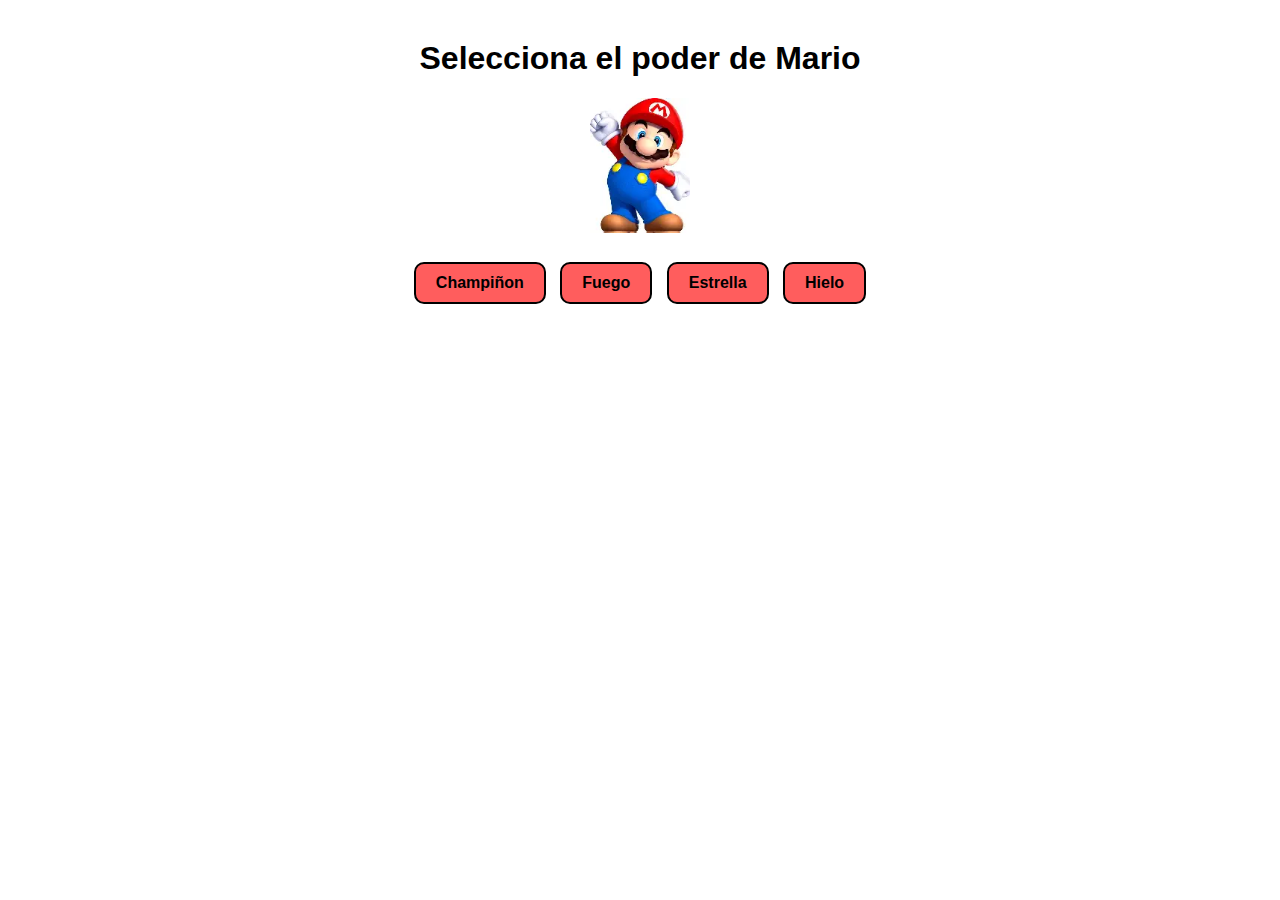
<file: Practica 3/index.html>
<!DOCTYPE html>
<html lang="es">
<head>
  <meta charset="UTF-8">
  <meta name="viewport" content="width=device-width, initial-scale=1.0">
  <title>Mario Powers</title>
  <link rel="stylesheet" href="style.css">
</head>
<body>
  <h1>Selecciona el poder de Mario</h1>

  <div class="main">
    <img id="mario" src="Mario.webp" alt="Mario" class="mario-img">
  </div>

  <div class="buttons">
    <button onclick="cambiarPoder('champiñon')">Champiñon</button>
    <button onclick="cambiarPoder('fuego')">Fuego</button>
    <button onclick="cambiarPoder('estrella')">Estrella</button>
    <button onclick="cambiarPoder('hielo')">Hielo</button>
  </div>

  <script src="script.js"></script>
</body>
</html>
</file>
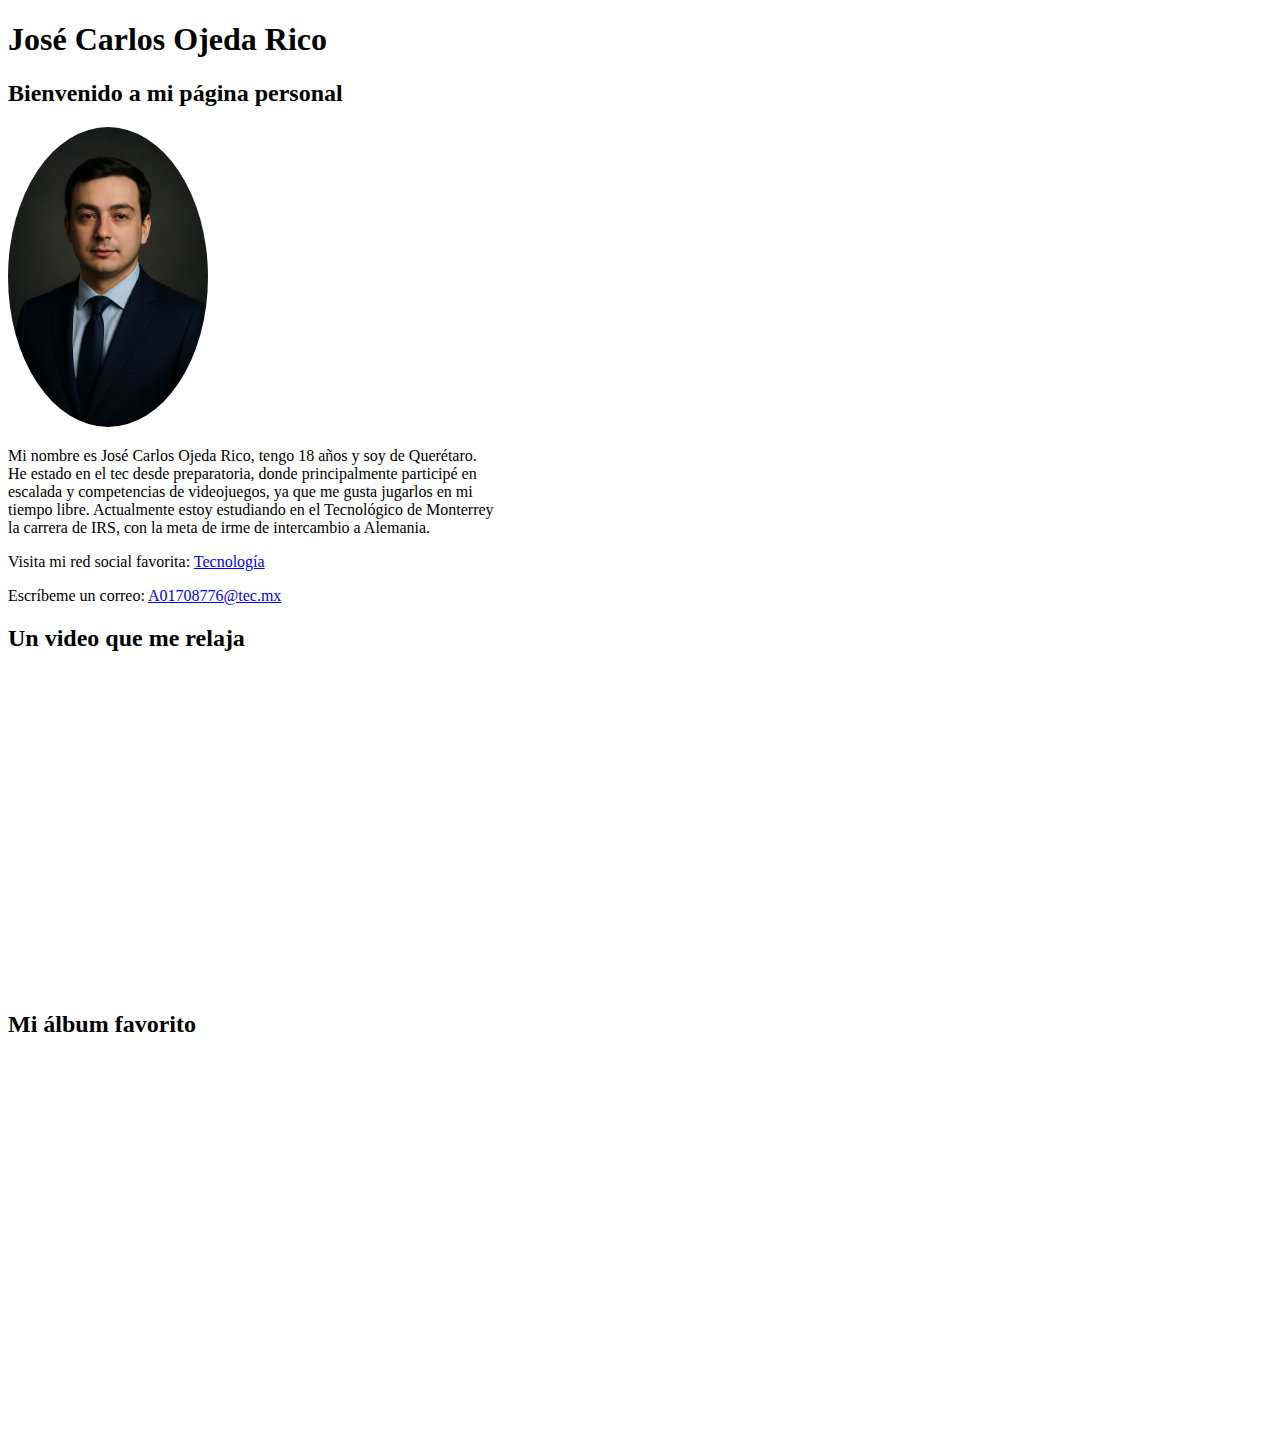
<file: Practica 1/PaginaWeb.html>
<!DOCTYPE html>
<html lang="es">
<head>
    <meta charset="UTF-8">
    <meta name="viewport" content="width=device-width, initial-scale=1.0">
    <title>Acerca de mí</title>
</head>
<body >

    <h1>José Carlos Ojeda Rico</h1>
    <h2>Bienvenido a mi página personal</h2>

    <img src="Avatar.png" alt="Mi avatar" width="200" style="border-radius: 50%;">

    <p>
        Mi nombre es José Carlos Ojeda Rico, tengo 18 años y soy de Querétaro. <br>
        He estado en el tec desde preparatoria, donde principalmente participé en <br>
        escalada y competencias de videojuegos, ya que me gusta jugarlos en mi <br>
        tiempo libre. Actualmente estoy estudiando en el Tecnológico de Monterrey <br>
        la carrera de IRS, con la meta de irme de intercambio a Alemania.
    </p>

    <p>
        Visita mi red social favorita:
        <a href="https://www.instagram.com/tech/" target="_blank">Tecnología</a>
    </p>

    <p>
        Escríbeme un correo: 
        <a href="mailto:A01708776@tec.mx">A01708776@tec.mx</a>
    </p>

    <h2>Un video que me relaja</h2>
    <iframe width="560" height="315" 
        src="https://www.youtube.com/embed/BfUkeJuq4YQ" 
        title="Video" 
        frameborder="0" 
        allowfullscreen>
    </iframe>

    <h2>Mi álbum favorito</h2>
    <iframe 
        style="border-radius: 12px;" 
        src="https://open.spotify.com/embed/album/1C2h7mLntPSeVYciMRTF4a?utm_source=generator" 
        width="320" 
        height="360" 
        frameborder="0" 
        allowfullscreen 
        allow="autoplay; clipboard-write; encrypted-media; fullscreen; picture-in-picture" 
        loading="lazy">
    </iframe>

</body>
</html>
</file>
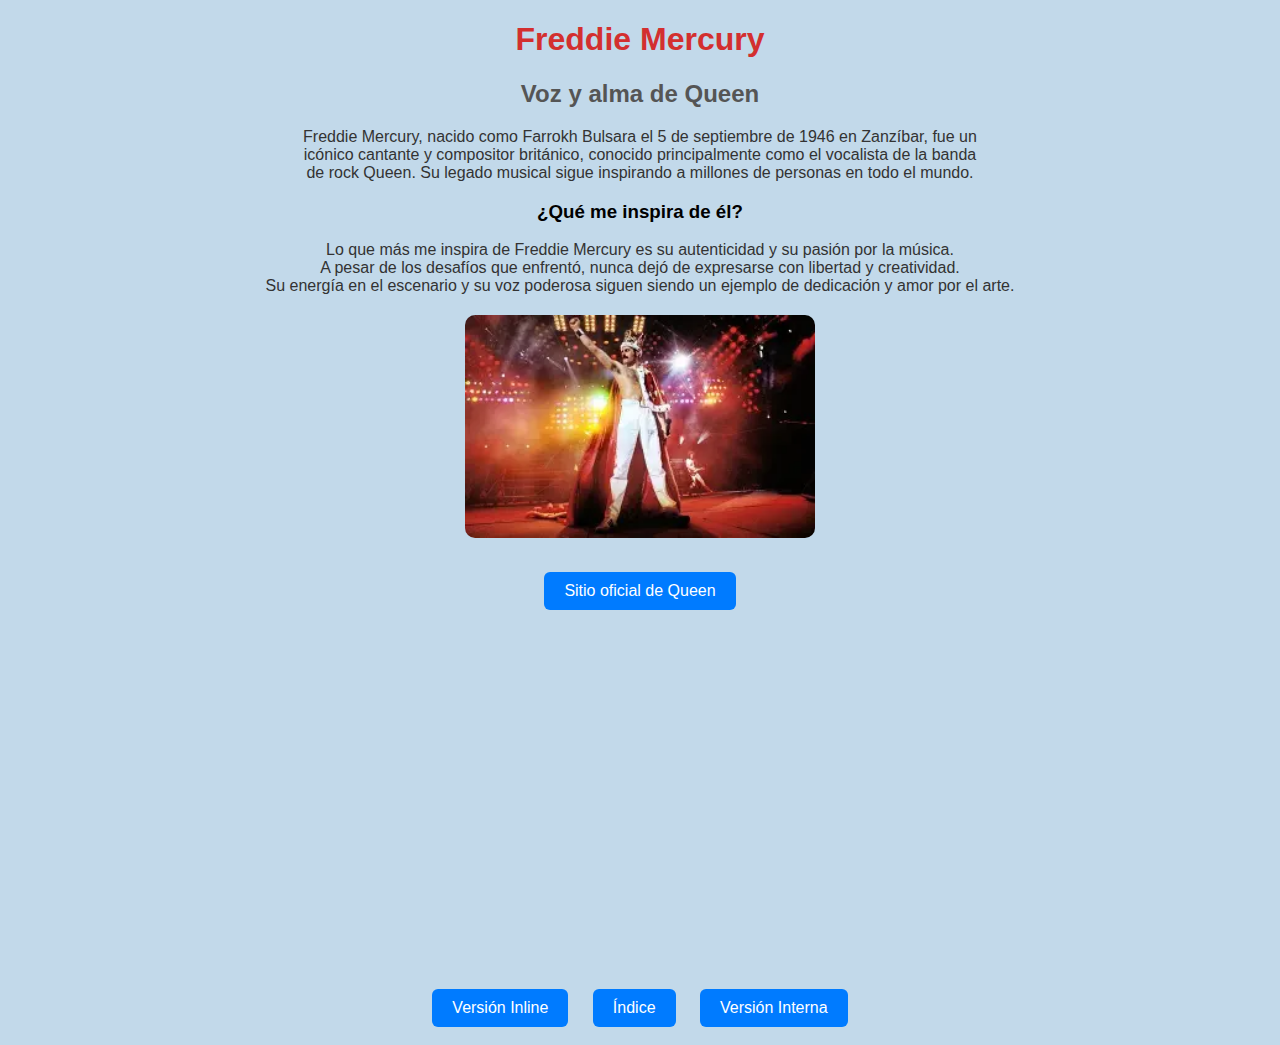
<file: Practica 2/externa.html>
<!DOCTYPE html>
<html lang="es">
<head>
  <meta charset="UTF-8">
  <meta name="viewport" content="width=device-width, initial-scale=1.0">
  <title>Artista Favorito - Externa</title>
  <link rel="stylesheet" href="style.css">
</head>
<body>

  <h1>Freddie Mercury</h1>
  <h2>Voz y alma de Queen</h2>

  <p>
    Freddie Mercury, nacido como Farrokh Bulsara el 5 de septiembre de 1946 en Zanzíbar, fue un <br>
    icónico cantante y compositor británico, conocido principalmente como el vocalista de la banda <br>
    de rock Queen. Su legado musical sigue inspirando a millones de personas en todo el mundo.<br>
  </p>

  <h3>¿Qué me inspira de él?</h3>

  <p>
    Lo que más me inspira de Freddie Mercury es su autenticidad y su pasión por la música. <br>
    A pesar de los desafíos que enfrentó, nunca dejó de expresarse con libertad y creatividad. <br>
    Su energía en el escenario y su voz poderosa siguen siendo un ejemplo de dedicación y amor por el arte.<br>
  </p>

  <img src="Freddie.webp" alt="Freddie Mercury">

  <p>
    <a href="https://www.queenonline.com/" target="_blank">Sitio oficial de Queen</a>
  </p>

  <iframe
    src="https://www.youtube.com/embed/QeZdHwyYyl8"
    title="Freddie Mercury: The King of Queen"
    frameborder="0"
    allowfullscreen>
  </iframe>

  <div class="nav">
    <a href="inline.html">Versión Inline</a>
    <a href="indice.html">Índice</a>
    <a href="interna.html">Versión Interna</a>
  </div>

</body>
</html>
</file>
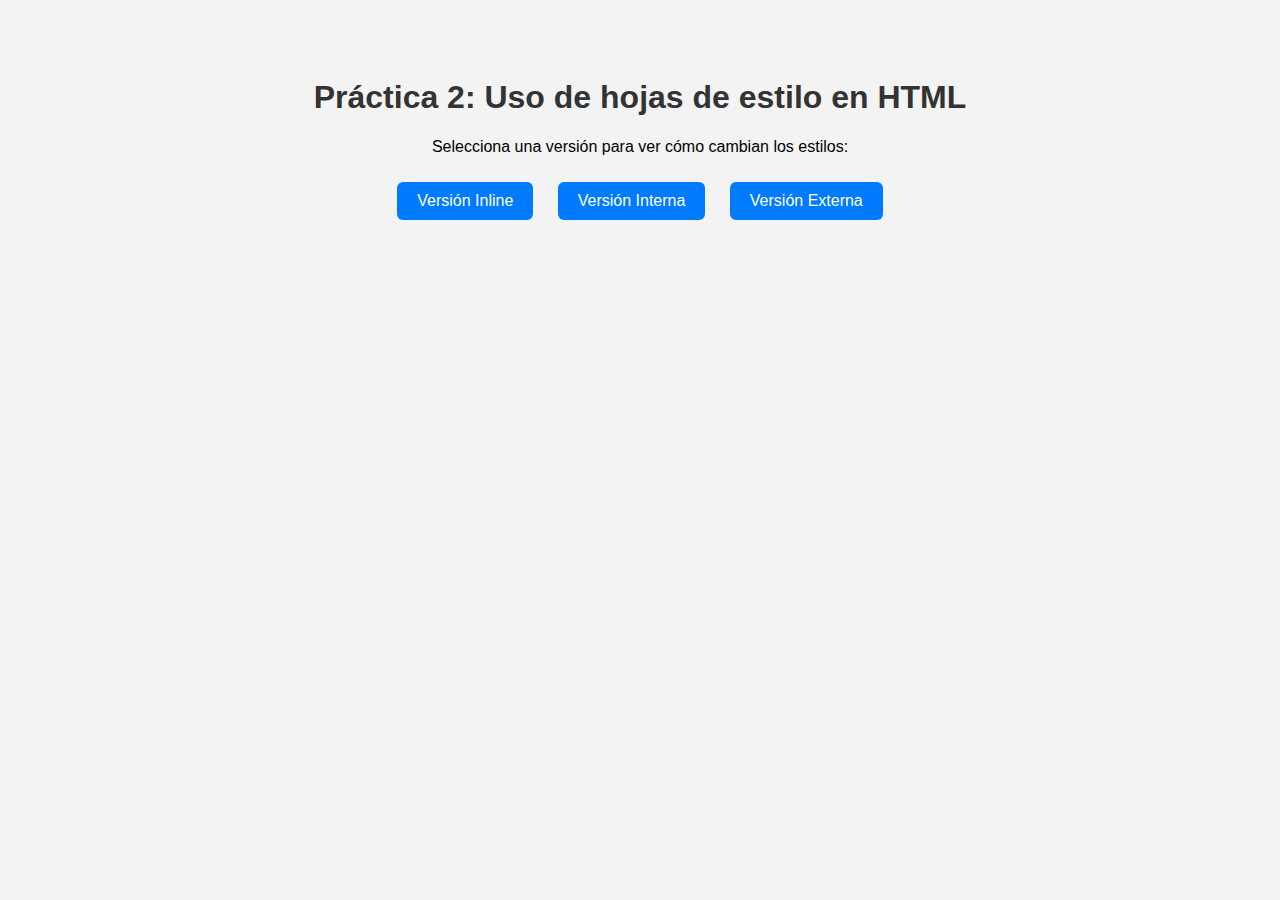
<file: Practica 2/indice.html>
<!DOCTYPE html>
<html lang="es">
<head>
  <meta charset="UTF-8">
  <meta name="viewport" content="width=device-width, initial-scale=1.0">
  <title>Práctica 2 - Hojas de estilo</title>
  <style>
    body {
      font-family: Arial, sans-serif;
      background: #f3f3f3;
      text-align: center;
      padding: 50px;
    }
    h1 {
      color: #333;
    }
    a {
      display: inline-block;
      margin: 10px;
      padding: 10px 20px;
      background: #007bff;
      color: white;
      text-decoration: none;
      border-radius: 6px;
    }
    a:hover {
      background: #0056b3;
    }
  </style>
</head>
<body>
  <h1>Práctica 2: Uso de hojas de estilo en HTML</h1>
  <p>Selecciona una versión para ver cómo cambian los estilos:</p>
  <a href="inline.html">Versión Inline</a>
  <a href="interna.html">Versión Interna</a>
  <a href="externa.html">Versión Externa</a>
</body>
</html>
</file>
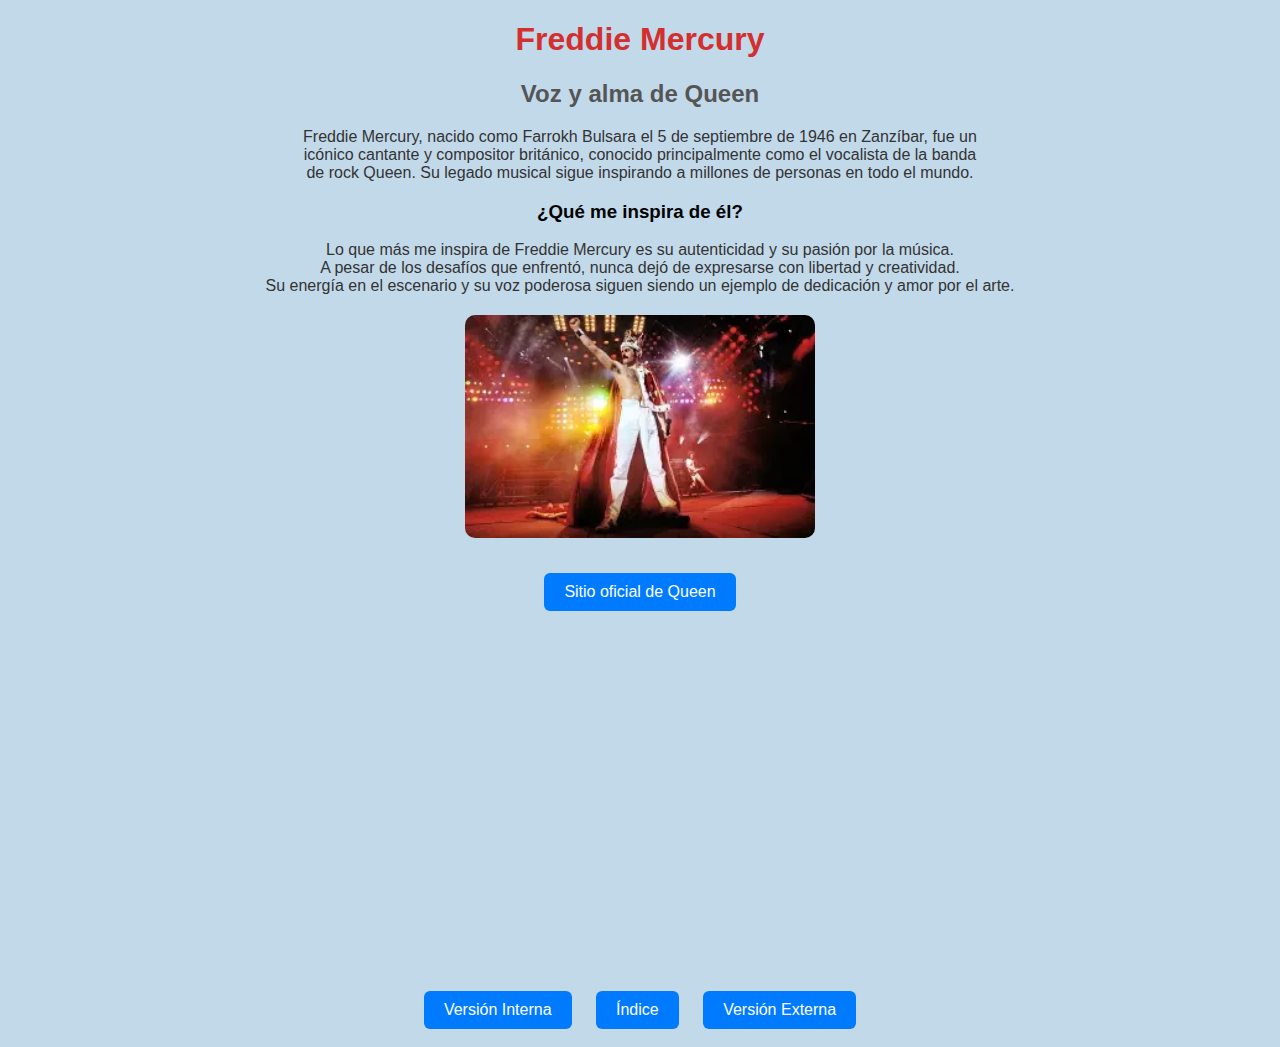
<file: Practica 2/inline.html>
<!DOCTYPE html>
<html lang="es">
<head>
  <meta charset="UTF-8">
  <meta name="viewport" content="width=device-width, initial-scale=1.0">
  <title>Artista Favorito - Inline</title>
</head>
<body style="font-family: Arial; background-color: #c2d9ea; color: #333; text-align: center;">

  <h1 style="color: #d32f2f;">Freddie Mercury</h1>
  <h2 style="color: #555;">Voz y alma de Queen</h2>

  <p style="width: 60%; margin: auto;">
    Freddie Mercury, nacido como Farrokh Bulsara el 5 de septiembre de 1946 en Zanzíbar, fue un <br>
    icónico cantante y compositor británico, conocido principalmente como el vocalista de la banda <br>
    de rock Queen. Su legado musical sigue inspirando a millones de personas en todo el mundo. <br>
  </p>
  
  <h3 style="color: #000000;">¿Qué me inspira de él?</h3>

  <p style="width: 60%; margin: auto;">
    Lo que más me inspira de Freddie Mercury es su autenticidad y su pasión por la música. <br>
    A pesar de los desafíos que enfrentó, nunca dejó de expresarse con libertad y creatividad. <br>
    Su energía en el escenario y su voz poderosa siguen siendo un ejemplo de dedicación y amor por el arte.<br>
  </p>

  <img src="Freddie.webp" 
       alt="Freddie Mercury" 
       style="width: 350px; border-radius: 10px; margin: 5px; margin-top: 20px;">

  <p>
    <a href="https://www.queenonline.com/"
       style="display: inline-block; margin: 10px; padding: 10px 20px; background: #007bff; color: white; text-decoration: none; border-radius: 6px;"
       onmouseover="this.style.background='#0056b3'"
       onmouseout="this.style.background='#007bff'">
      Sitio oficial de Queen
    </a>
  </p>

  <iframe width="560" height="315"
          src="https://www.youtube.com/embed/QeZdHwyYyl8"
          title="Freddie Mercury: The King of Queen"
          frameborder="0"
          allowfullscreen
          style="margin-top: 5px; border-radius: 10px;">
  </iframe>

  <div style="margin-top: 20px;">
    <a href="interna.html"
       style="display: inline-block; margin: 10px; padding: 10px 20px; background: #007bff; color: white; text-decoration: none; border-radius: 6px;"
       onmouseover="this.style.background='#0056b3'"
       onmouseout="this.style.background='#007bff'">
       Versión Interna
    </a>
    <a href="indice.html"
       style="display: inline-block; margin: 10px; padding: 10px 20px; background: #007bff; color: white; text-decoration: none; border-radius: 6px;"
       onmouseover="this.style.background='#0056b3'"
       onmouseout="this.style.background='#007bff'">
      Índice
    </a>
    <a href="externa.html"
       style="display: inline-block; margin: 10px; padding: 10px 20px; background: #007bff; color: white; text-decoration: none; border-radius: 6px;"
       onmouseover="this.style.background='#0056b3'"
       onmouseout="this.style.background='#007bff'">
       Versión Externa
    </a>
  </div>

</body>
</html>
</file>
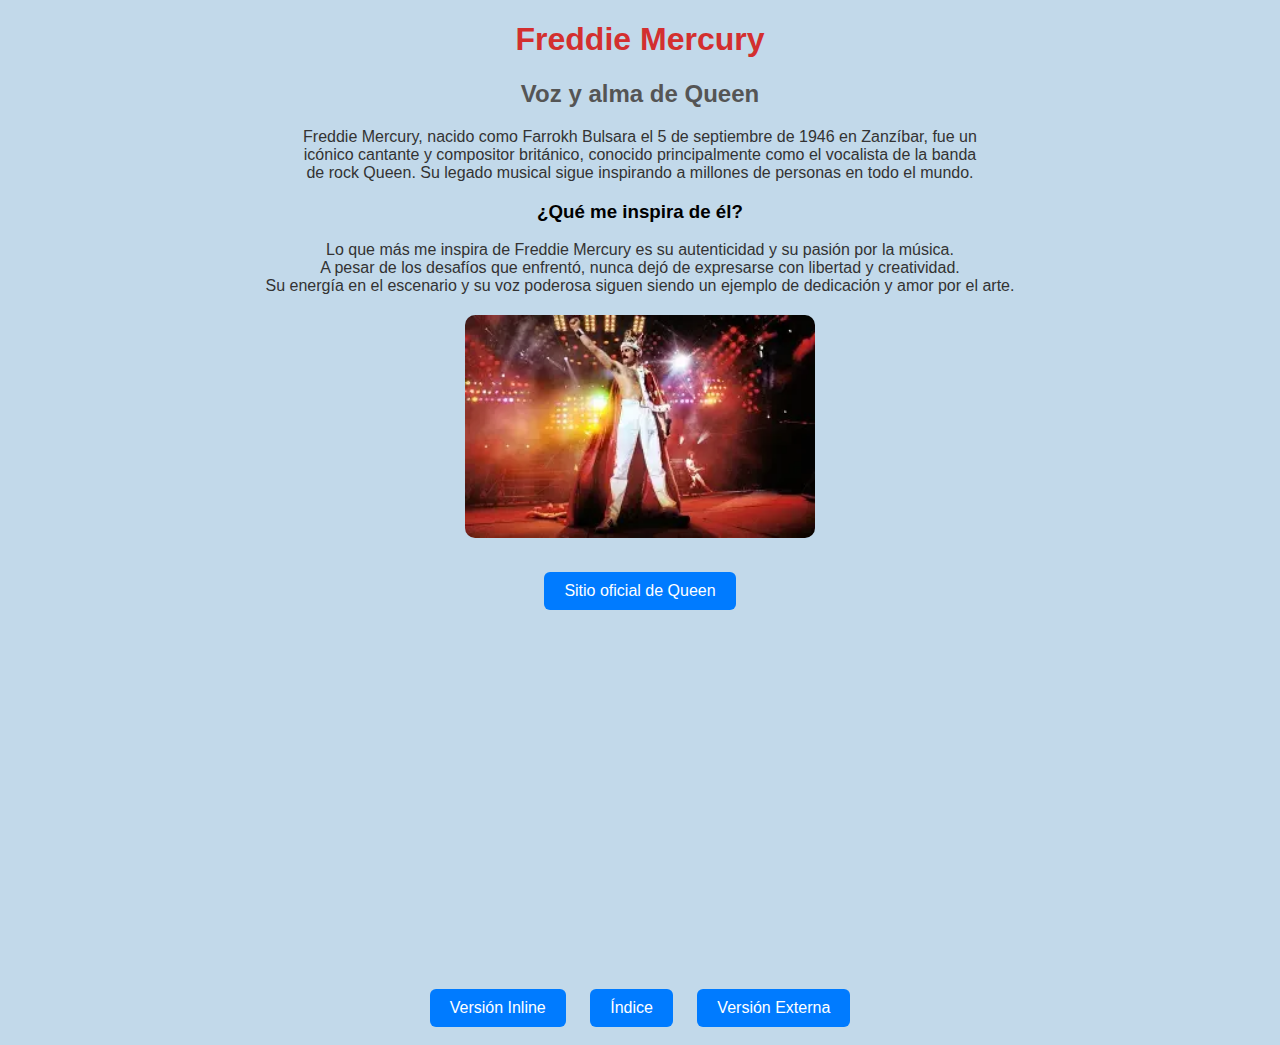
<file: Practica 2/interna.html>
<!DOCTYPE html>
<html lang="es">
<head>
  <meta charset="UTF-8">
  <meta name="viewport" content="width=device-width, initial-scale=1.0">
  <title>Artista Favorito - Interna</title>
  <style>
    body {
      font-family: Arial;
      background-color: #c2d9ea;
      color: #333;
      text-align: center;
    }

    h1 {
      color: #d32f2f;
    }

    h2 {
      color: #555;
    }

    h3 {
      color: #000000;
    }

    p {
      width: 60%;
      margin: auto;
    }

    img {
      width: 350px;
      border-radius: 10px;
      margin: 20px;
    }

    a {
      display: inline-block;
      margin: 10px;
      padding: 10px 20px;
      background: #007bff;
      color: white;
      text-decoration: none;
      border-radius: 6px;
    }

    a:hover {
      background: #0056b3;
    }

    iframe {
      margin-top: 20px;
      border-radius: 10px;
      width: 560px;
      height: 315px;
    }

    .nav {
      margin-top: 20px;
    }
  </style>
</head>
<body>

  <h1>Freddie Mercury</h1>
  <h2>Voz y alma de Queen</h2>

  <p>
    Freddie Mercury, nacido como Farrokh Bulsara el 5 de septiembre de 1946 en Zanzíbar, fue un <br>
    icónico cantante y compositor británico, conocido principalmente como el vocalista de la banda <br>
    de rock Queen. Su legado musical sigue inspirando a millones de personas en todo el mundo.<br>
  </p>

  <h3>¿Qué me inspira de él?</h3>

  <p>
    Lo que más me inspira de Freddie Mercury es su autenticidad y su pasión por la música. <br>
    A pesar de los desafíos que enfrentó, nunca dejó de expresarse con libertad y creatividad. <br>
    Su energía en el escenario y su voz poderosa siguen siendo un ejemplo de dedicación y amor por el arte.<br>
  </p>

  <img src="Freddie.webp" alt="Freddie Mercury">

  <p>
    <a href="https://www.queenonline.com/" target="_blank">Sitio oficial de Queen</a>
  </p>

  <iframe
    src="https://www.youtube.com/embed/QeZdHwyYyl8"
    title="Freddie Mercury: The King of Queen"
    frameborder="0"
    allowfullscreen>
  </iframe>

  <div class="nav">
    <a href="inline.html">Versión Inline</a>
    <a href="indice.html">Índice</a>
    <a href="externa.html">Versión Externa</a>
  </div>

</body>
</html>
</file>
<file: Practica 3/style.css>
body {
  background-color: #ffffff;
  font-family: "Poppins", sans-serif;
  text-align: center;
  margin-top: 40px;
}

h1 {
  color: #000000;
}

.main {
  margin: 20px auto;
}

.buttons {
  margin-top: 20px;
}

button {
  background-color: #ff5d5d;
  border: 2px solid #000000;
  border-radius: 10px;
  padding: 10px 20px;
  padding: 10px 20px;
  margin: 5px;
  cursor: pointer;
  font-size: 16px;
  font-weight: bold;
  transition: 0.3s;
}

button:hover {
  background-color: #e60012;
  color: white;
}

#mario {
    width:100px;
}
</file>
<file: Practica 2/style.css>
body {
  font-family: Arial;
  background-color: #c2d9ea;
  color: #333;
  text-align: center;
}

h1 {
  color: #d32f2f;
}

h2 {
  color: #555;
}

h3 {
  color: #000000;
}

p {
  width: 60%;
  margin: auto;
}

img {
  width: 350px;
  border-radius: 10px;
  margin: 20px;
}

a {
  display: inline-block;
  margin: 10px;
  padding: 10px 20px;
  background: #007bff;
  color: white;
  text-decoration: none;
  border-radius: 6px;
}

a:hover {
  background: #0056b3;
}

iframe {
  margin-top: 20px;
  border-radius: 10px;
  width: 560px;
  height: 315px;
}

.nav {
  margin-top: 20px;
}
</file>
